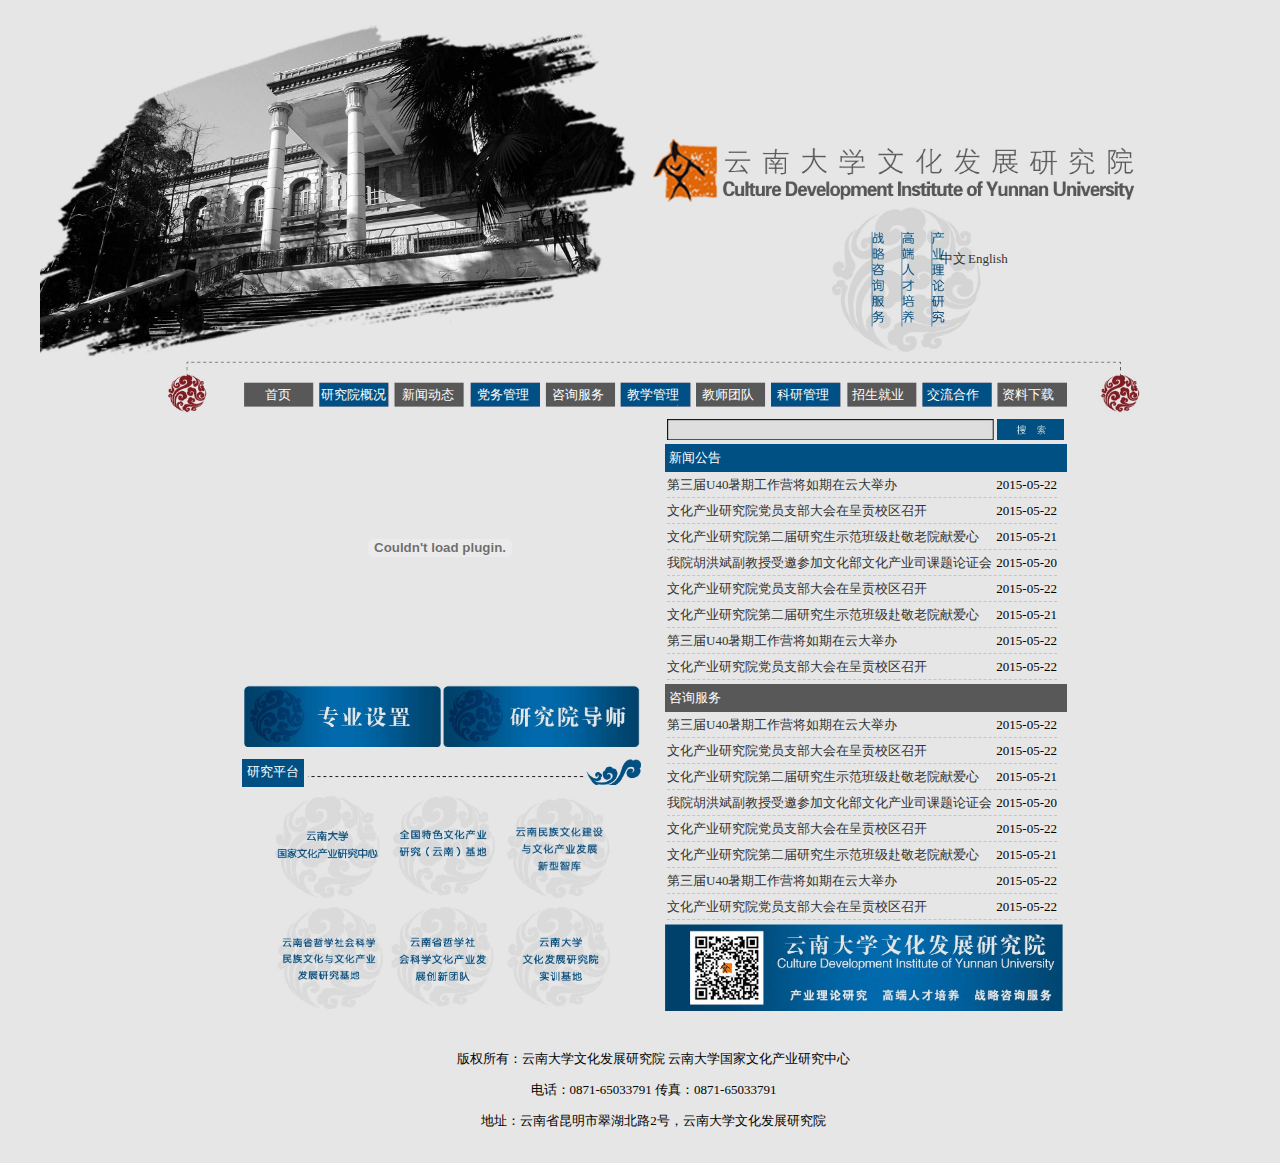
<file: blue/index.html>
<!doctype html>
<html>
<head>
<meta charset="UTF-8">
<title>云南大学文化发展研究院</title>
<link href="css/main.css" rel="stylesheet" type="text/css" />
<script type="text/javascript" src="js/jquery-1.4.1.js"></script>
<script type="text/javascript" src="js/public2.js"></script>
</head>

<body>
	<div class="header">
    	<div id="top1"></div>
        <div id="top2"></div>
        <div id="top3"></div>
        <div id="top4"></div>
        <div id="top5"></div>
        <div id="top6"></div>
        <div id="top7"></div>
        <div id="top8"></div>
        <div id="top9"></div>
        <div id="top10"></div>
        <div id="top11"></div>
        <div id="top12">
        <span id="zh-CN"><a href="" target="_blank" >中文</a></span><span id="Eng"><a href="" target="_blank" >English</a></span>
        </div>
	</div>
    <div class="navbar">
    	<div id="nav-left"></div>
        <div id="nav-main">
        	<ul class="mainNav clearfix" id="mainNav">
<li id="menu1"><a title="首页" href="index.html">首页</a></li>
							<li id="menu2"><a title="研究院概况" href="#">研究院概况</a>
							  	<dl>
									<dd><a href="" target="_blank" title="本院简介" >本院简介</a></dd>
									<dd><a href="" target="_blank" title="本院领导" >本院领导</a></dd>
									<dd><a href="" target="_blank" title="机构设置" >机构设置</a></dd>
									<dd><a href="" target="_blank" title="研究平台" >研究平台</a></dd>
									<dd><a href="" target="_blank" title="联系方式" >联系方式</a></dd>
							  </dl>
			            	</li>
							<li id="menu2"><a title="新闻动态" href="#">新闻动态</a>
								<dl>
									<dd><a href="" target="_blank" title="新闻快讯" >新闻快讯</a></dd>
									<dd><a href="" target="_blank" title="通知公告" >通知公告</a></dd>
									<dd><a href="" target="_blank" title="学界动态" >学界动态</a></dd>

								</dl>
                            </li>
							<li id="menu2"><a title="党务管理" href="#">党务管理</a>
								<dl>
									<dd><a href="" target="_blank" title="党群活动" >党群活动</a></dd>
									<dd><a href="" target="_blank" title="组织*统战*工会" >组织*统战*工会</a></dd>
									<dd><a href="" target="_blank" title="学生园地" >学生园地</a></dd>
									<dd><a href="" target="_blank" title="研究生会" >研究生会</a></dd>
									<dd><a href="" target="_blank" title="奖助管理" >奖助管理</a></dd>
                                    <dd><a href="" target="_blank" title="安全教育" >安全教育</a></dd>
                                </dl>
							</li>
                            <li id="menu2"><a title="咨询服务" href="#">咨询服务</a>
								<dl>
									<dd><a href="" target="_blank" title="发展规划" >发展规划</a></dd>
                                    <dd><a href="" target="_blank" title="文化培训" >文化培训</a></dd>
								</dl>
							</li>
							<li id="menu2"><a title="教学管理" href="#">教学管理</a>
								<dl>
									<dd><a href="" target="_blank" title="教务动态" >教务动态</a></dd>
									<dd><a href="" target="_blank" title="专业介绍" >专业介绍</a></dd>
									<dd><a href="" target="_blank" title="教学大纲" >教学大纲</a></dd>
									<dd><a href="" target="_blank" title="培养方案" >培养方案</a></dd>
									<dd><a href="" target="_blank" title="教学课件" >教学课件</a></dd>
                                    <dd><a href="" target="_blank" title="教学文件" >教学文件</a></dd>
								</dl>
							</li>
							<li id="menu2"><a title="教师团队" href="#">教师团队</a>
								<dl>
									<dd><a href="" target="_blank" title="本院教师" >本院教师</a></dd>
									<dd><a href="" target="_blank" title="特聘专家" >特聘专家</a></dd>
								</dl>
							</li>
							<li id="menu2"><a title="科研管理" href="#">科研管理</a>
								<dl>
									<dd><a href="" target="_blank" title="学术成果" >学术成果</a></dd>
									<dd><a href="" target="_blank" title="课题项目" >课题项目</a></dd>
                                    <dd><a href="" target="_blank" title="学术期刊" >学术期刊</a></dd>
									<dd><a href="" target="_blank" title="学术活动" >学术活动</a></dd>
                                    <dd><a href="" target="_blank" title="科研制度" >科研制度</a></dd>
								</dl>
							</li>
							<li id="menu2"><a title="招生就业" href="#">招生就业</a>
								<dl>
									<dd><a href="" target="_blank" title="招生信息" >招生信息</a></dd>
									<dd><a href="" target="_blank" title="就业信息" >就业信息</a></dd>
								</dl>
							</li>
							<li id="menu2"><a title="交流合作" href="#">交流合作</a>
								<dl>
									<dd><a href="" target="_blank" title="国际交流合作" >国际交流合作</a></dd>
									<dd><a href="" target="_blank" title="国内交流合作" >国内交流合作</a></dd>
								</dl>
							</li>
                            <li id="menu2"><a title="资料下载" href="#">资料下载</a>
								<dl>
									<dd><a href="" target="_blank" title="教学资料下载" >教学资料下载</a></dd>
                                    <dd><a href="" target="_blank" title="科研资料下载" >科研资料下载</a></dd>
                                    <dd><a href="" target="_blank" title="常用表格下载" >常用表格下载</a></dd>
								</dl>
							</li>
					</ul>
        </div>
        <div id="nav-right"></div>
    </div>
    <div style="clear:both"></div>
    <div class="content">
    	<div class="content-left">
        	<div id="flash-news">
            	<script type="text/javascript">
				var pic_width=396; //图片宽度
				var pic_height=241; //图片高度
				var button_pos=2; //按扭位置 1左 2右 3上 4下
				var stop_time=9000; //图片停留时间(1000为1秒钟)
				var show_text=1; //是否显示文字标签 1显示 0不显示
				var txtcolor="000000"; //文字色
				var bgcolor="DDDDDD"; //背景色
				var imag=new Array();
				var link=new Array();
				var text=new Array();

        		imag[1]="css/img/slider1.jpg";
        		link[1]="#"; //超链接
        		text[1]="第一幅文字";

        		imag[2]="css/img/slider2.jpg";
        		link[2]="#"; //超链接
        		text[2]="第二幅文字";

        		imag[3]="css/img/slider3.jpg";
        		link[3]="#";//超链接
        		text[3]="第三幅文字";

				//可编辑内容结束
				var swf_height=show_text==1?pic_height+20:pic_height;
				var pics="", links="", texts="";
				for(var i=1; i<imag.length; i++){
				pics=pics+("|"+imag[i]);
				links=links+("|"+link[i]);
				texts=texts+("|"+text[i]);
				}
				pics=pics.substring(1);
				links=links.substring(1);
				texts=texts.substring(1);
				document.write('<object classid="clsid:d27cdb6e-ae6d-11cf-96b8-444553540000" codebase="http://fpdownload.macromedia.com/pub/shockwave/cabs/flash/swflash.cabversion=6,0,0,0" width="'+ pic_width +'" height="'+ swf_height +'">');
				document.write('<param name="wmode" value="transparent">');
				document.write('<param name="movie" value="css/FlashPlayers/focus2.swf">');
				document.write('<param name="quality" value="high">');
				document.write('<param name="FlashVars" value="pics='+pics+'&links='+links+'&texts='+texts+'&pic_width='+pic_width+'&pic_height='+pic_height+'&show_text='+show_text+'&txtcolor='+txtcolor+'&bgcolor='+bgcolor+'&button_pos='+button_pos+'&stop_time='+stop_time+'">');
				document.write('<embed src="css/FlashPlayers/focus2.swf" FlashVars="pics='+pics+'&links='+links+'&texts='+texts+'&pic_width='+pic_width+'&pic_height='+pic_height+'&show_text='+show_text+'&txtcolor='+txtcolor+'&bgcolor='+bgcolor+'&button_pos='+button_pos+'&stop_time='+stop_time+'" quality="high" width="'+ pic_width +'" height="'+ swf_height +'" allowScriptAccess="sameDomain" type="application/x-shockwave-flash" pluginspage="http://www.macromedia.com/go/getflashplayer" wmode="transparent">');
				document.write('</object>');
				</script>
            </div>
            <a href="" target="_blank" title="专业设置"><div id="major"></div></a>
            <a href="" target="_blank" title="学院导师"><div id="teacher"></div></a>
            <div id="platform">
            	<div id="platform-left">研究平台</div>
                <div id="platform-main"></div>
                <div id="platform-right"></div>
                <div style="clear:both"></div>
                <div id="platform-content">
                	<a href="" target="_blank"><div id="platform1"></div></a>
                    <a href="" target="_blank"><div id="platform2"></div></a>
                    <a href="" target="_blank"><div id="platform3"></div></a>
                    <a href="" target="_blank"><div id="platform4"></div></a>
                    <a href="" target="_blank"><div id="platform5"></div></a>
                    <a href="" target="_blank"><div id="platform6"></div></a>
                </div>
            </div>
        </div>
        <div class="content-right">
       	  <div id="search">
            	<input type="search" value=" " class="search-input"><input type="submit" value=" " class="search-button">
            </div>
          <div id="index-news">
          	<div id="news">新闻公告</div>
            	<div id="news-content">
            	<ul>
									<li>
						<span class="time">2015-05-22</span>
						<a href="" target="_blank" title="第三届U40暑期工作营将如期在云大举办">第三届U40暑期工作营将如期在云大举办</a>
					</li>
									<li>
						<span class="time">2015-05-22</span>
						<a href="" target="_blank" title="文化产业研究院党员支部大会在呈贡校区召开">文化产业研究院党员支部大会在呈贡校区召开</a>
					</li>
									<li>
						<span class="time">2015-05-21</span>
						<a href="" target="_blank" title="文化产业研究院第二届研究生示范班级赴敬老院献爱心">文化产业研究院第二届研究生示范班级赴敬老院献爱心</a>
					</li>
									<li>
						<span class="time">2015-05-20</span>
						<a href="" target="_blank" title="我院胡洪斌副教授受邀参加文化部文化产业司课题论证会">我院胡洪斌副教授受邀参加文化部文化产业司课题论证会</a>
					</li>
                    		<li>
						<span class="time">2015-05-22</span>
						<a href="" target="_blank" title="文化产业研究院党员支部大会在呈贡校区召开">文化产业研究院党员支部大会在呈贡校区召开</a>
					</li>
									<li>
						<span class="time">2015-05-21</span>
						<a href="" target="_blank" title="文化产业研究院第二届研究生示范班级赴敬老院献爱心">文化产业研究院第二届研究生示范班级赴敬老院献爱心</a>
					</li>
                    				<li>
						<span class="time">2015-05-22</span>
						<a href="" target="_blank" title="第三届U40暑期工作营将如期在云大举办">第三届U40暑期工作营将如期在云大举办</a>
					</li>
									<li>
						<span class="time">2015-05-22</span>
						<a href="" target="_blank" title="文化产业研究院党员支部大会在呈贡校区召开">文化产业研究院党员支部大会在呈贡校区召开</a>
					</li>
                  </ul>
                  </div>
          </div>
          <div id="index-service">
          	<div id="service">咨询服务</div>
            <div id="service-content">
            	<ul>
									<li>
						<span class="time">2015-05-22</span>
						<a href="" target="_blank" title="第三届U40暑期工作营将如期在云大举办">第三届U40暑期工作营将如期在云大举办</a>
					</li>
									<li>
						<span class="time">2015-05-22</span>
						<a href="" target="_blank" title="文化产业研究院党员支部大会在呈贡校区召开">文化产业研究院党员支部大会在呈贡校区召开</a>
					</li>
									<li>
						<span class="time">2015-05-21</span>
						<a href="" target="_blank" title="文化产业研究院第二届研究生示范班级赴敬老院献爱心">文化产业研究院第二届研究生示范班级赴敬老院献爱心</a>
					</li>
									<li>
						<span class="time">2015-05-20</span>
						<a href="" target="_blank" title="我院胡洪斌副教授受邀参加文化部文化产业司课题论证会">我院胡洪斌副教授受邀参加文化部文化产业司课题论证会</a>
					</li>
                    		<li>
						<span class="time">2015-05-22</span>
						<a href="" target="_blank" title="文化产业研究院党员支部大会在呈贡校区召开">文化产业研究院党员支部大会在呈贡校区召开</a>
					</li>
									<li>
						<span class="time">2015-05-21</span>
						<a href="" target="_blank" title="文化产业研究院第二届研究生示范班级赴敬老院献爱心">文化产业研究院第二届研究生示范班级赴敬老院献爱心</a>
					</li>
                    				<li>
						<span class="time">2015-05-22</span>
						<a href="" target="_blank" title="第三届U40暑期工作营将如期在云大举办">第三届U40暑期工作营将如期在云大举办</a>
					</li>
									<li>
						<span class="time">2015-05-22</span>
						<a href="" target="_blank" title="文化产业研究院党员支部大会在呈贡校区召开">文化产业研究院党员支部大会在呈贡校区召开</a>
					</li>
                  </ul>
            </div>
          </div>
          <div id="index-ad">
          </div>
    </div>
    <div style="clear:both"></div>
    <div class="footer">
    	<p id="copyright">版权所有：云南大学文化发展研究院  云南大学国家文化产业研究中心</p>
        <p id="tel">电话：0871-65033791 传真：0871-65033791</p>
        <p id="address">地址：云南省昆明市翠湖北路2号，云南大学文化发展研究院 </p>
    </div>
</body>
</html>
</file>
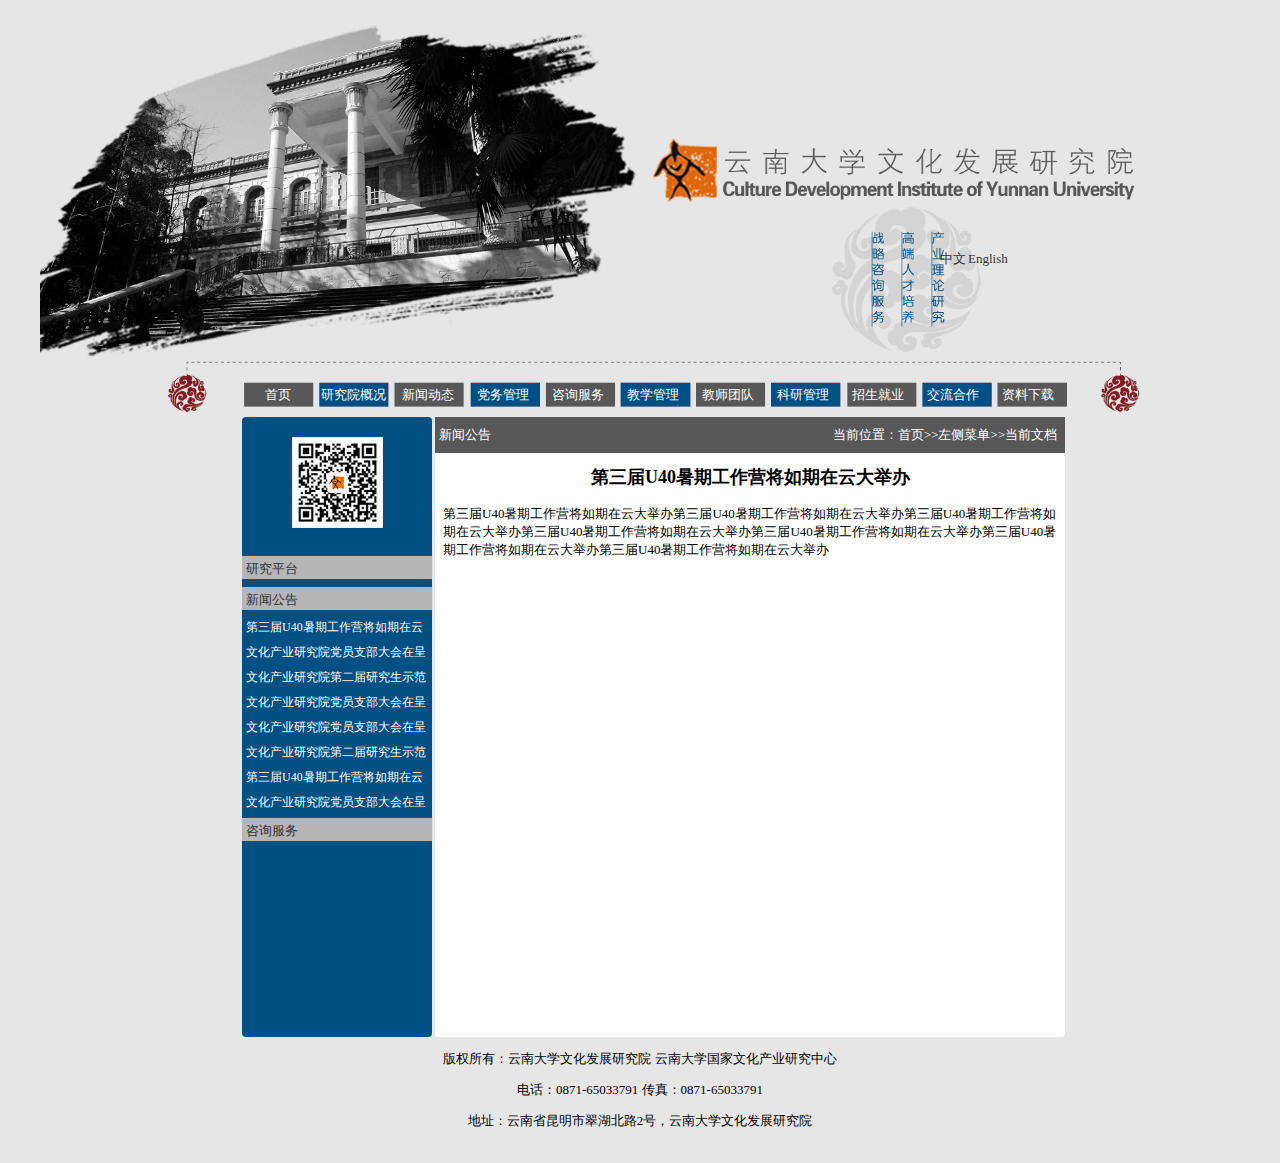
<file: blue/list-content.html>
<!doctype html>
<html>
<head>
<meta charset="UTF-8">
<title>云南大学文化发展研究院</title>
<link href="css/main.css" rel="stylesheet" type="text/css" />
<script type="text/javascript" src="js/jquery-1.4.1.js"></script>
<script type="text/javascript" src="js/public2.js"></script>
</head>

<body>
	<div class="header">
    	<div id="top1"></div>
        <div id="top2"></div>
        <div id="top3"></div>
        <div id="top4"></div>
        <div id="top5"></div>
        <div id="top6"></div>
        <div id="top7"></div>
        <div id="top8"></div>
        <div id="top9"></div>
        <div id="top10"></div>
        <div id="top11"></div>
        <div id="top12">
        <span id="zh-CN"><a href="" target="_blank" >中文</a></span><span id="Eng"><a href="" target="_blank" >English</a></span>
        </div>
	</div>
    <div class="navbar">
    	<div id="nav-left"></div>
        <div id="nav-main">
        	<ul class="mainNav clearfix" id="mainNav">
<li id="menu1"><a title="首页" href="index.html">首页</a></li>
							<li id="menu2"><a title="研究院概况" href="#">研究院概况</a>
							  	<dl>
									<dd><a href="" target="_blank" title="本院简介" >本院简介</a></dd>
									<dd><a href="" target="_blank" title="本院领导" >本院领导</a></dd>
									<dd><a href="" target="_blank" title="机构设置" >机构设置</a></dd>
									<dd><a href="" target="_blank" title="研究平台" >研究平台</a></dd>
									<dd><a href="" target="_blank" title="联系方式" >联系方式</a></dd>
							  </dl>
			            	</li>
							<li id="menu2"><a title="新闻动态" href="#">新闻动态</a>
								<dl>
									<dd><a href="" target="_blank" title="新闻快讯" >新闻快讯</a></dd>
									<dd><a href="" target="_blank" title="通知公告" >通知公告</a></dd>
									<dd><a href="" target="_blank" title="学界动态" >学界动态</a></dd>

								</dl>
                            </li>
							<li id="menu2"><a title="党务管理" href="#">党务管理</a>
								<dl>
									<dd><a href="" target="_blank" title="党群活动" >党群活动</a></dd>
									<dd><a href="" target="_blank" title="组织*统战*工会" >组织*统战*工会</a></dd>
									<dd><a href="" target="_blank" title="学生园地" >学生园地</a></dd>
									<dd><a href="" target="_blank" title="研究生会" >研究生会</a></dd>
									<dd><a href="" target="_blank" title="奖助管理" >奖助管理</a></dd>
                                    <dd><a href="" target="_blank" title="安全教育" >安全教育</a></dd>
                                </dl>
							</li>
                            <li id="menu2"><a title="咨询服务" href="#">咨询服务</a>
								<dl>
									<dd><a href="" target="_blank" title="发展规划" >发展规划</a></dd>
                                    <dd><a href="" target="_blank" title="文化培训" >文化培训</a></dd>
								</dl>
							</li>
							<li id="menu2"><a title="教学管理" href="#">教学管理</a>
								<dl>
									<dd><a href="" target="_blank" title="教务动态" >教务动态</a></dd>
									<dd><a href="" target="_blank" title="专业介绍" >专业介绍</a></dd>
									<dd><a href="" target="_blank" title="教学大纲" >教学大纲</a></dd>
									<dd><a href="" target="_blank" title="培养方案" >培养方案</a></dd>
									<dd><a href="" target="_blank" title="教学课件" >教学课件</a></dd>
                                    <dd><a href="" target="_blank" title="教学文件" >教学文件</a></dd>
								</dl>
							</li>
							<li id="menu2"><a title="教师团队" href="#">教师团队</a>
								<dl>
									<dd><a href="" target="_blank" title="本院教师" >本院教师</a></dd>
									<dd><a href="" target="_blank" title="特聘专家" >特聘专家</a></dd>
								</dl>
							</li>
							<li id="menu2"><a title="科研管理" href="#">科研管理</a>
								<dl>
									<dd><a href="" target="_blank" title="学术成果" >学术成果</a></dd>
									<dd><a href="" target="_blank" title="课题项目" >课题项目</a></dd>
                                    <dd><a href="" target="_blank" title="学术期刊" >学术期刊</a></dd>
									<dd><a href="" target="_blank" title="学术活动" >学术活动</a></dd>
                                    <dd><a href="" target="_blank" title="科研制度" >科研制度</a></dd>
								</dl>
							</li>
							<li id="menu2"><a title="招生就业" href="#">招生就业</a>
								<dl>
									<dd><a href="" target="_blank" title="招生信息" >招生信息</a></dd>
									<dd><a href="" target="_blank" title="就业信息" >就业信息</a></dd>
								</dl>
							</li>
							<li id="menu2"><a title="交流合作" href="#">交流合作</a>
								<dl>
									<dd><a href="" target="_blank" title="国际交流合作" >国际交流合作</a></dd>
									<dd><a href="" target="_blank" title="国内交流合作" >国内交流合作</a></dd>
								</dl>
							</li>
                            <li id="menu2"><a title="资料下载" href="#">资料下载</a>
								<dl>
									<dd><a href="" target="_blank" title="教学资料下载" >教学资料下载</a></dd>
                                    <dd><a href="" target="_blank" title="科研资料下载" >科研资料下载</a></dd>
                                    <dd><a href="" target="_blank" title="常用表格下载" >常用表格下载</a></dd>
								</dl>
							</li>
					</ul>
        </div>
        <div id="nav-right"></div>
    </div>
    <div style="clear:both"></div>
    <div class="content">
    	<div class="list-left">
        	<div id="qrcode">
            	<img src="css/img/qrcode.jpg" width="91px" height="91px">
             </div>
             <div id="left-title"><a href="" target="_blank">研究平台</a></div>
             <div id="left-title"><a href="" target="_blank">新闻公告</a></div>
             	<div id="left-title-news">
                	<ul>
									<li>
						<a href="" target="_blank" title="第三届U40暑期工作营将如期在云大举办">第三届U40暑期工作营将如期在云大举办</a>
					</li>
									<li>
						<a href="" target="_blank" title="文化产业研究院党员支部大会在呈贡校区召开">文化产业研究院党员支部大会在呈贡校区召开</a>
					</li>
									<li>
						<a href="" target="_blank" title="文化产业研究院第二届研究生示范班级赴敬老院献爱心">文化产业研究院第二届研究生示范班级赴敬老院献爱心</a>
					</li>
                    		<li>
						<a href="" target="_blank" title="文化产业研究院党员支部大会在呈贡校区召开">文化产业研究院党员支部大会在呈贡校区召开</a>
					</li>
                    <li>
						<a href="" target="_blank" title="文化产业研究院党员支部大会在呈贡校区召开">文化产业研究院党员支部大会在呈贡校区召开</a>
					</li>
									<li>
						<a href="" target="_blank" title="文化产业研究院第二届研究生示范班级赴敬老院献爱心">文化产业研究院第二届研究生示范班级赴敬老院献爱心</a>
					</li>
                    				<li>
						<a href="" target="_blank" title="第三届U40暑期工作营将如期在云大举办">第三届U40暑期工作营将如期在云大举办</a>
					</li>
									<li>
						<a href="" target="_blank" title="文化产业研究院党员支部大会在呈贡校区召开">文化产业研究院党员支部大会在呈贡校区召开</a>
					</li>
                  </ul>
                </div>
             <div id="left-title"><a href="" target="_blank">咨询服务</a></div>
         </div>
         <div class="list-right">
         	<div id="list-right-news">新闻公告<span id="list-nav">当前位置：首页>>左侧菜单>>当前文档</span></div>
            <div id="list-right-news-title">第三届U40暑期工作营将如期在云大举办</div>
			<div id="list-right-news-content">
            第三届U40暑期工作营将如期在云大举办第三届U40暑期工作营将如期在云大举办第三届U40暑期工作营将如期在云大举办第三届U40暑期工作营将如期在云大举办第三届U40暑期工作营将如期在云大举办第三届U40暑期工作营将如期在云大举办第三届U40暑期工作营将如期在云大举办
            </div>
         </div>
         </div>
    </div>
    <div style="clear:both"></div>
    <div class="footer">
    	<p id="copyright">版权所有：云南大学文化发展研究院  云南大学国家文化产业研究中心</p>
        <p id="tel">电话：0871-65033791 传真：0871-65033791</p>
        <p id="address">地址：云南省昆明市翠湖北路2号，云南大学文化发展研究院 </p>
    </div>
</body>
</html>
</file>
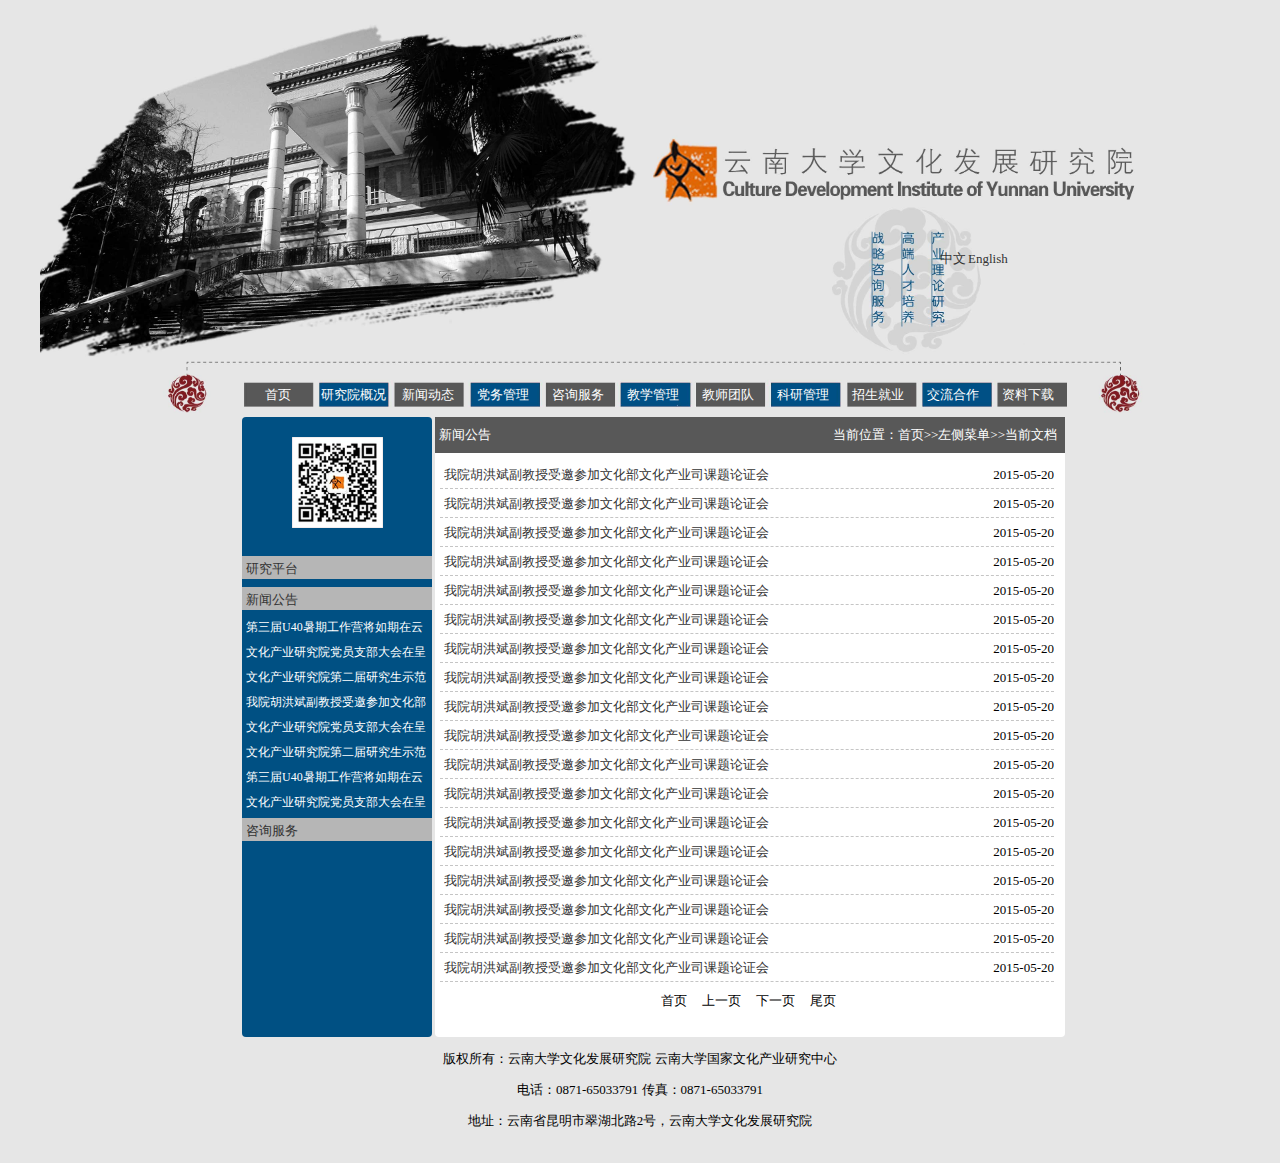
<file: blue/list.html>
<!doctype html>
<html>
<head>
<meta charset="UTF-8">
<title>云南大学文化发展研究院</title>
<link href="css/main.css" rel="stylesheet" type="text/css" />
<script type="text/javascript" src="js/jquery-1.4.1.js"></script>
<script type="text/javascript" src="js/public2.js"></script>
</head>

<body>
	<div class="header">
    	<div id="top1"></div>
        <div id="top2"></div>
        <div id="top3"></div>
        <div id="top4"></div>
        <div id="top5"></div>
        <div id="top6"></div>
        <div id="top7"></div>
        <div id="top8"></div>
        <div id="top9"></div>
        <div id="top10"></div>
        <div id="top11"></div>
        <div id="top12">
        <span id="zh-CN"><a href="" target="_blank" >中文</a></span><span id="Eng"><a href="" target="_blank" >English</a></span>
        </div>
	</div>
    <div class="navbar">
    	<div id="nav-left"></div>
        <div id="nav-main">
        	<ul class="mainNav clearfix" id="mainNav">
<li id="menu1"><a title="首页" href="index.html">首页</a></li>
							<li id="menu2"><a title="研究院概况" href="#">研究院概况</a>
							  	<dl>
									<dd><a href="" target="_blank" title="本院简介" >本院简介</a></dd>
									<dd><a href="" target="_blank" title="本院领导" >本院领导</a></dd>
									<dd><a href="" target="_blank" title="机构设置" >机构设置</a></dd>
									<dd><a href="" target="_blank" title="研究平台" >研究平台</a></dd>
									<dd><a href="" target="_blank" title="联系方式" >联系方式</a></dd>
							  </dl>
			            	</li>
							<li id="menu2"><a title="新闻动态" href="#">新闻动态</a>
								<dl>
									<dd><a href="" target="_blank" title="新闻快讯" >新闻快讯</a></dd>
									<dd><a href="" target="_blank" title="通知公告" >通知公告</a></dd>
									<dd><a href="" target="_blank" title="学界动态" >学界动态</a></dd>

								</dl>
                            </li>
							<li id="menu2"><a title="党务管理" href="#">党务管理</a>
								<dl>
									<dd><a href="" target="_blank" title="党群活动" >党群活动</a></dd>
									<dd><a href="" target="_blank" title="组织*统战*工会" >组织*统战*工会</a></dd>
									<dd><a href="" target="_blank" title="学生园地" >学生园地</a></dd>
									<dd><a href="" target="_blank" title="研究生会" >研究生会</a></dd>
									<dd><a href="" target="_blank" title="奖助管理" >奖助管理</a></dd>
                                    <dd><a href="" target="_blank" title="安全教育" >安全教育</a></dd>
                                </dl>
							</li>
                            <li id="menu2"><a title="咨询服务" href="#">咨询服务</a>
								<dl>
									<dd><a href="" target="_blank" title="发展规划" >发展规划</a></dd>
                                    <dd><a href="" target="_blank" title="文化培训" >文化培训</a></dd>
								</dl>
							</li>
							<li id="menu2"><a title="教学管理" href="#">教学管理</a>
								<dl>
									<dd><a href="" target="_blank" title="教务动态" >教务动态</a></dd>
									<dd><a href="" target="_blank" title="专业介绍" >专业介绍</a></dd>
									<dd><a href="" target="_blank" title="教学大纲" >教学大纲</a></dd>
									<dd><a href="" target="_blank" title="培养方案" >培养方案</a></dd>
									<dd><a href="" target="_blank" title="教学课件" >教学课件</a></dd>
                                    <dd><a href="" target="_blank" title="教学文件" >教学文件</a></dd>
								</dl>
							</li>
							<li id="menu2"><a title="教师团队" href="#">教师团队</a>
								<dl>
									<dd><a href="" target="_blank" title="本院教师" >本院教师</a></dd>
									<dd><a href="" target="_blank" title="特聘专家" >特聘专家</a></dd>
								</dl>
							</li>
							<li id="menu2"><a title="科研管理" href="#">科研管理</a>
								<dl>
									<dd><a href="" target="_blank" title="学术成果" >学术成果</a></dd>
									<dd><a href="" target="_blank" title="课题项目" >课题项目</a></dd>
                                    <dd><a href="" target="_blank" title="学术期刊" >学术期刊</a></dd>
									<dd><a href="" target="_blank" title="学术活动" >学术活动</a></dd>
                                    <dd><a href="" target="_blank" title="科研制度" >科研制度</a></dd>
								</dl>
							</li>
							<li id="menu2"><a title="招生就业" href="#">招生就业</a>
								<dl>
									<dd><a href="" target="_blank" title="招生信息" >招生信息</a></dd>
									<dd><a href="" target="_blank" title="就业信息" >就业信息</a></dd>
								</dl>
							</li>
							<li id="menu2"><a title="交流合作" href="#">交流合作</a>
								<dl>
									<dd><a href="" target="_blank" title="国际交流合作" >国际交流合作</a></dd>
									<dd><a href="" target="_blank" title="国内交流合作" >国内交流合作</a></dd>
								</dl>
							</li>
                            <li id="menu2"><a title="资料下载" href="#">资料下载</a>
								<dl>
									<dd><a href="" target="_blank" title="教学资料下载" >教学资料下载</a></dd>
                                    <dd><a href="" target="_blank" title="科研资料下载" >科研资料下载</a></dd>
                                    <dd><a href="" target="_blank" title="常用表格下载" >常用表格下载</a></dd>
								</dl>
							</li>
					</ul>
        </div>
        <div id="nav-right"></div>
    </div>
    <div style="clear:both"></div>
    <div class="content">
    	<div class="list-left">
        	<div id="qrcode">
            	<img src="css/img/qrcode.jpg" width="91px" height="91px">
             </div>
             <div id="left-title"><a href="" target="_blank">研究平台</a></div>
             <div id="left-title"><a href="" target="_blank">新闻公告</a></div>
             	<div id="left-title-news">
                	<ul>
									<li>
						<a href="" target="_blank" title="第三届U40暑期工作营将如期在云大举办">第三届U40暑期工作营将如期在云大举办</a>
					</li>
									<li>
						<a href="" target="_blank" title="文化产业研究院党员支部大会在呈贡校区召开">文化产业研究院党员支部大会在呈贡校区召开</a>
					</li>
									<li>
						<a href="" target="_blank" title="文化产业研究院第二届研究生示范班级赴敬老院献爱心">文化产业研究院第二届研究生示范班级赴敬老院献爱心</a>
					</li>
									<li>
						<a href="" target="_blank" title="我院胡洪斌副教授受邀参加文化部文化产业司课题论证会">我院胡洪斌副教授受邀参加文化部文化产业司课题论证会</a>
					</li>
                    		<li>
						<a href="" target="_blank" title="文化产业研究院党员支部大会在呈贡校区召开">文化产业研究院党员支部大会在呈贡校区召开</a>
					</li>
									<li>
						<a href="" target="_blank" title="文化产业研究院第二届研究生示范班级赴敬老院献爱心">文化产业研究院第二届研究生示范班级赴敬老院献爱心</a>
					</li>
                    				<li>
						<a href="" target="_blank" title="第三届U40暑期工作营将如期在云大举办">第三届U40暑期工作营将如期在云大举办</a>
					</li>
									<li>
						<a href="" target="_blank" title="文化产业研究院党员支部大会在呈贡校区召开">文化产业研究院党员支部大会在呈贡校区召开</a>
					</li>
                  </ul>
                </div>
             <div id="left-title"><a href="" target="_blank">咨询服务</a></div>
         </div>
         <div class="list-right">
         	<div id="list-right-news">新闻公告<span id="list-nav">当前位置：首页>>左侧菜单>>当前文档</span></div>
            <div id="list-right-news-list">
            	<dl>
                <dd>
                	<ul>
                        <li>
						<span class="time">2015-05-20</span>
						<a href="" target="_blank" title="我院胡洪斌副教授受邀参加文化部文化产业司课题论证会">我院胡洪斌副教授受邀参加文化部文化产业司课题论证会</a>
						</li>
                        <li>
						<span class="time">2015-05-20</span>
						<a href="" target="_blank" title="我院胡洪斌副教授受邀参加文化部文化产业司课题论证会">我院胡洪斌副教授受邀参加文化部文化产业司课题论证会</a>
						</li>
                        <li>
						<span class="time">2015-05-20</span>
						<a href="" target="_blank" title="我院胡洪斌副教授受邀参加文化部文化产业司课题论证会">我院胡洪斌副教授受邀参加文化部文化产业司课题论证会</a>
						</li>
                        <li>
						<span class="time">2015-05-20</span>
						<a href="" target="_blank" title="我院胡洪斌副教授受邀参加文化部文化产业司课题论证会">我院胡洪斌副教授受邀参加文化部文化产业司课题论证会</a>
						</li>
                        <li>
						<span class="time">2015-05-20</span>
						<a href="" target="_blank" title="我院胡洪斌副教授受邀参加文化部文化产业司课题论证会">我院胡洪斌副教授受邀参加文化部文化产业司课题论证会</a>
						</li>
                        <li>
						<span class="time">2015-05-20</span>
						<a href="" target="_blank" title="我院胡洪斌副教授受邀参加文化部文化产业司课题论证会">我院胡洪斌副教授受邀参加文化部文化产业司课题论证会</a>
						</li>
                        <li>
						<span class="time">2015-05-20</span>
						<a href="" target="_blank" title="我院胡洪斌副教授受邀参加文化部文化产业司课题论证会">我院胡洪斌副教授受邀参加文化部文化产业司课题论证会</a>
						</li>
                        <li>
						<span class="time">2015-05-20</span>
						<a href="" target="_blank" title="我院胡洪斌副教授受邀参加文化部文化产业司课题论证会">我院胡洪斌副教授受邀参加文化部文化产业司课题论证会</a>
						</li>
                        <li>
						<span class="time">2015-05-20</span>
						<a href="" target="_blank" title="我院胡洪斌副教授受邀参加文化部文化产业司课题论证会">我院胡洪斌副教授受邀参加文化部文化产业司课题论证会</a>
						</li>
                        <li>
						<span class="time">2015-05-20</span>
						<a href="" target="_blank" title="我院胡洪斌副教授受邀参加文化部文化产业司课题论证会">我院胡洪斌副教授受邀参加文化部文化产业司课题论证会</a>
						</li>
                        <li>
						<span class="time">2015-05-20</span>
						<a href="" target="_blank" title="我院胡洪斌副教授受邀参加文化部文化产业司课题论证会">我院胡洪斌副教授受邀参加文化部文化产业司课题论证会</a>
						</li>
                        <li>
						<span class="time">2015-05-20</span>
						<a href="" target="_blank" title="我院胡洪斌副教授受邀参加文化部文化产业司课题论证会">我院胡洪斌副教授受邀参加文化部文化产业司课题论证会</a>
						</li>
                        <li>
						<span class="time">2015-05-20</span>
						<a href="" target="_blank" title="我院胡洪斌副教授受邀参加文化部文化产业司课题论证会">我院胡洪斌副教授受邀参加文化部文化产业司课题论证会</a>
						</li>
                        <li>
						<span class="time">2015-05-20</span>
						<a href="" target="_blank" title="我院胡洪斌副教授受邀参加文化部文化产业司课题论证会">我院胡洪斌副教授受邀参加文化部文化产业司课题论证会</a>
						</li>
                        <li>
						<span class="time">2015-05-20</span>
						<a href="" target="_blank" title="我院胡洪斌副教授受邀参加文化部文化产业司课题论证会">我院胡洪斌副教授受邀参加文化部文化产业司课题论证会</a>
						</li>
                        <li>
						<span class="time">2015-05-20</span>
						<a href="" target="_blank" title="我院胡洪斌副教授受邀参加文化部文化产业司课题论证会">我院胡洪斌副教授受邀参加文化部文化产业司课题论证会</a>
						</li>
                        <li>
						<span class="time">2015-05-20</span>
						<a href="" target="_blank" title="我院胡洪斌副教授受邀参加文化部文化产业司课题论证会">我院胡洪斌副教授受邀参加文化部文化产业司课题论证会</a>
						</li>
                        <li>
						<span class="time">2015-05-20</span>
						<a href="" target="_blank" title="我院胡洪斌副教授受邀参加文化部文化产业司课题论证会">我院胡洪斌副教授受邀参加文化部文化产业司课题论证会</a>
						</li>
                    </ul>
                </dd>
            </dl>
            <div class="pagenavi"><span>首页</span><span>上一页</span><span>下一页</span><span>尾页</span></div>
            </div>
         </div>
         </div>
    </div>
    <div style="clear:both"></div>
    <div class="footer">
    	<p id="copyright">版权所有：云南大学文化发展研究院  云南大学国家文化产业研究中心</p>
        <p id="tel">电话：0871-65033791 传真：0871-65033791</p>
        <p id="address">地址：云南省昆明市翠湖北路2号，云南大学文化发展研究院 </p>
    </div>
</body>
</html>
</file>
<file: blue/css/main.css>
@charset "UTF-8";
/* CSS Document */
/*  
	*@Description: 云南大学文化产业研究院
	*@Author:吕尉
	*@Weibo:http://weibo.com/smlw
*/


/*全局*/
body{margin:0px; background:#E6E6E6;font-size:13px;}
.header{width:1200px;margin:0 auto;}
/*链接*/
a{text-decoration:none;outline: none;hide-focus: expression(this.hideFocus = true);}
a:link,a:visited{text-decoration:none;color:#333333;} 
a:hover{text-decoration:underline;color:#806401;}

/*头部*/
.header #top1,#top2,#top3,#top4,#top5,#top6,#top7,#top8,#top9,#top10,#top11,#top12{
	width:300px;
	height:125px;
	float:left;
	margin:0px;
}
.header #top1{background:url(img/top1.jpg);background-size:cover;
backgrounde:none\9;  
filter:progid:DXImageTransform.Microsoft.AlphaImageLoader(src='img/top1.jpg', sizingMethod='scale')\9;-webkit-background-size: cover;-moz-background-size: cover;}
.header #top2{background:url(img/top2.jpg);background-size:cover;
backgrounde:none\9;  
filter:progid:DXImageTransform.Microsoft.AlphaImageLoader(src='img/top2.jpg', sizingMethod='scale')\9;-webkit-background-size: cover;-moz-background-size: cover;}
.header #top3{background:url(img/top3.jpg);background-size:cover;
backgrounde:none\9;  
filter:progid:DXImageTransform.Microsoft.AlphaImageLoader(src='img/top3.jpg', sizingMethod='scale')\9;-webkit-background-size: cover;-moz-background-size: cover;}
.header #top4{background:url(img/top4.jpg);background-size:cover;
backgrounde:none\9;  
filter:progid:DXImageTransform.Microsoft.AlphaImageLoader(src='img/top4.jpg', sizingMethod='scale')\9;-webkit-background-size: cover;-moz-background-size: cover;}
.header #top5{background:url(img/top5.jpg);background-size:cover;
backgrounde:none\9;  
filter:progid:DXImageTransform.Microsoft.AlphaImageLoader(src='img/top5.jpg', sizingMethod='scale')\9;-webkit-background-size: cover;-moz-background-size: cover;}
.header #top6{background:url(img/top6.jpg);background-size:cover;
backgrounde:none\9;  
filter:progid:DXImageTransform.Microsoft.AlphaImageLoader(src='img/top6.jpg', sizingMethod='scale')\9;-webkit-background-size: cover;-moz-background-size: cover;}
.header #top7{background:url(img/top7.jpg);background-size:cover;
backgrounde:none\9;  
filter:progid:DXImageTransform.Microsoft.AlphaImageLoader(src='img/top7.jpg', sizingMethod='scale')\9;-webkit-background-size: cover;-moz-background-size: cover;}
.header #top8{background:url(img/top8.jpg);background-size:cover;
backgrounde:none\9;  
filter:progid:DXImageTransform.Microsoft.AlphaImageLoader(src='img/top8.jpg', sizingMethod='scale')\9;-webkit-background-size: cover;-moz-background-size: cover;}
.header #top9{background:url(img/top9.jpg);background-size:cover;
backgrounde:none\9;  
filter:progid:DXImageTransform.Microsoft.AlphaImageLoader(src='img/top9.jpg', sizingMethod='scale')\9;-webkit-background-size: cover;-moz-background-size: cover;}
.header #top10{background:url(img/top10.jpg);background-size:cover;
backgrounde:none\9;  
filter:progid:DXImageTransform.Microsoft.AlphaImageLoader(src='img/top10.jpg', sizingMethod='scale')\9;-webkit-background-size: cover;-moz-background-size: cover;}
.header #top11{background:url(img/top11.jpg);background-size:cover;
backgrounde:none\9;  
filter:progid:DXImageTransform.Microsoft.AlphaImageLoader(src='img/top11.jpg', sizingMethod='scale')\9;-webkit-background-size: cover;-moz-background-size: cover;}
.header #top12{background:url(img/top12.jpg);background-size:cover;
backgrounde:none\9;  
filter:progid:DXImageTransform.Microsoft.AlphaImageLoader(src='img/top12.jpg', sizingMethod='scale')\9;-webkit-background-size: cover;-moz-background-size: cover;}

/*中英文*/
.header #lang{position:relative; top:94px;left:52px;font-size:12px;}
.header #zh-CN{margin-right:1px;}
.header #Eng{margin-left:1px;}


/*导航*/
.navbar{width:1200px;margin:0 auto;}
.navbar #nav-left{width:203.6px; height:42px;background:url(img/nav-left.jpg);background-size:cover;
backgrounde:none\9;  
filter:progid:DXImageTransform.Microsoft.AlphaImageLoader(src='img/nav-left.jpg', sizingMethod='scale')\9;-webkit-background-size: cover;-moz-background-size: cover;float:left;}
.navbar #nav-main{width:823px; height:42px;background:url(img/nav-main.jpg);background-size:cover;
backgrounde:none\9;  
filter:progid:DXImageTransform.Microsoft.AlphaImageLoader(src='img/nav-main.jpg', sizingMethod='scale')\9;-webkit-background-size: cover;-moz-background-size: cover;float:left;}
.navbar #nav-right{width:173.4px; height:42px;background:url(img/nav-right.jpg);background-size:cover;
backgrounde:none\9;  
filter:progid:DXImageTransform.Microsoft.AlphaImageLoader(src='img/nav-right.jpg', sizingMethod='scale')\9;-webkit-background-size: cover;-moz-background-size: cover;float:left;}

.mainNav{margin:0px;padding:0;z-index:10000;}
.mainNav li{position:relative;float:left;margin-top:8px;weidth:69px;height:24px;line-height:24px;text-align:center;list-style:none;}
.mainNav #menu1{ width:69px;}
.mainNav #menu2{ width:69px;margin-left:6px;}
.mainNav li a,.mainNav li a:visited{color:#fff;height:24px;line-height:24px;text-align:center;display:inline-block;}
.mainNav li a:hover,.mainNav li.active a{color:#FF7300;text-decoration:none;}
.mainNav li dl{position:absolute;display:none;left:0;top:10px;padding:10px;background:#3aa0e4;z-index:9999999;}
.mainNav li dl dd{width:100px;height:25px;line-height:25px;text-align:left;white-space:nowrap;margin:0px;padding:0px;}
.mainNav li dl dd a{font-size:13px;} 
.mainNav li.active dl dd a{font-size:13px;background:none;color:#FFFFFF;}
.mainNav li dl dd a:hover{font-size:13px;background:none;color:#ff3c00;}

.mainNav li.active dl{display:block;}

/*内容*/
.content{width:823px;height:100%;min-height:620px;margin:0 auto; padding-left:27px;}
.content-left{width:400px;height:100%;min-height:620px;float:left;}
.content-right{width:400px;height:100%;min-height:620px;float:right;}

/*内页内容页*/
#list-right-news{height:28px;width:622px;background:url(img/gray.jpg) repeat;padding:4px;color:#fff;text-align:left;line-height:28px;}
#list-nav{float:right;padding-right:4px;}
#list-nav a{color:#FFF;}
#list-right-news-title{padding:8px;width:615px; text-align:center; font-size:18px; font-weight:bolder; margin-top:4px;}
#list-right-news-content{padding:8px;width:615px;line-height:18px;}

/*内页列表页*/
#list-right-news-list{width:628px;height:100%;float:right;margin-top:2px;padding:5px;}
#list-right-news-list dl{padding:0px;margin:0px;}
#list-right-news-list dl dd{padding:0px;margin:0px;}
#list-right-news-list dl dd ul{padding:0px;margin:0px;}
#list-right-news-list dl dd ul li{width:610px;height:28px;margin-left:8px;padding-left:4px; font:13px;line-height:30px;border-bottom:1px dashed #c5c5c5;vertical-align:bottom;overflow:hidden;zoom:1;}
#list-right-news-list dl dd ul li a{display:inline-block;width:450px;overflow:hidden;}
#list-right-news-list dl dd ul li .time{float:right;}

/*内页导航*/
.pagenavi{width:200px;height:30px;margin:10px auto;font:bold 14px/35px}
.pagenavi span{margin-left:15px;}


/*新闻列表页*/
.list-left{width:190px;height:100%;min-height:620px;float:left;background:url(img/red.jpg) repeat; border-radius:4px;}
.list-right{width:630px;height:100%;min-height:620px;float:right;background:#fff;border-radius:4px;}
#qrcode{width:190px;height:111px;text-align:center;padding-top:20px;}
#left-title{height:23px;background:url(img/gray1.jpg) repeat;margin-top:8px;text-align:left;line-height:25px;padding-left:4px;}
#left-title-news{width:190px;height:200px;}
#left-title-news ul{padding:4px;margin:0px;}
#left-title-news ul li{width:188px;height:25px;line-height:25px;vertical-align:bottom;overflow:hidden;list-style:none;margin:0px;float:left;}
#left-title-news ul li a{width:190px;overflow:hidden;font-size:12px;color:#fff;}

/*幻灯片新闻*/
.content-left #flash-news{width:396px;height:241px;}

/*专业设置*/
.content-left #major{width:199px;height:64px;float:left;background:url(img/major.jpg);background-size:cover;
backgrounde:none\9;  
filter:progid:DXImageTransform.Microsoft.AlphaImageLoader(src='img/major.jpg', sizingMethod='scale')\9;-webkit-background-size: cover;-moz-background-size: cover;margin:25px 0 8px 0;cursor:pointer;}
#major:hover{width:199px;height:64px;float:left;background:url(img/hover/major.jpg);background-size:cover;
backgrounde:none\9;  
filter:progid:DXImageTransform.Microsoft.AlphaImageLoader(src='img/hover/major.jpg', sizingMethod='scale')\9;-webkit-background-size: cover;-moz-background-size: cover;margin:25px 0 8px 0;cursor:pointer;}

/*学院导师*/
.content-left #teacher{width:199px;height:64px;float:left;background:url(img/teacher.jpg);background-size:cover;
backgrounde:none\9;  
filter:progid:DXImageTransform.Microsoft.AlphaImageLoader(src='img/teacher.jpg', sizingMethod='scale')\9;-webkit-background-size: cover;-moz-background-size: cover;margin:25px 0 8px 0;cursor:pointer;}
#teacher:hover{width:199px;height:64px;float:left;background:url(img/hover/teacher.jpg);background-size:cover;
backgrounde:none\9;  
filter:progid:DXImageTransform.Microsoft.AlphaImageLoader(src='img/hover/teacher.jpg', sizingMethod='scale')\9;-webkit-background-size: cover;-moz-background-size: cover;margin:25px 0 8px 0;cursor:pointer;}

/*研究平台*/
.content-left #platform{width:400px;height:250px;margin-top:4px;float:left;}
.content-left #platform-left{width:62px;height:28px;background:url(img/red.jpg);background-size:cover;
backgrounde:none\9;  
filter:progid:DXImageTransform.Microsoft.AlphaImageLoader(src='img/red.jpg', sizingMethod='scale')\9;-webkit-background-size: cover;-moz-background-size: cover;float:left; color:#fff;text-align:center;line-height:25px;}
.content-left #platform-main{width:281px;height:26px;background:url(img/platform-main.jpg);background-size:cover;
backgrounde:none\9;  
filter:progid:DXImageTransform.Microsoft.AlphaImageLoader(src='img/platform-main.jpg', sizingMethod='scale')\9;-webkit-background-size: cover;-moz-background-size: cover;float:left;}
.content-left #platform-right{width:56px;height:26px;background:url(img/platform-right.jpg);background-size:cover;
backgrounde:none\9;  
filter:progid:DXImageTransform.Microsoft.AlphaImageLoader(src='img/platform-right.jpg', sizingMethod='scale')\9;-webkit-background-size: cover;-moz-background-size: cover;float:left;}
.content-left #platform-content{width:342px;margin:8px auto;}
.content-left #platform1{margin-left:4px;width:109px;height:106px;background:url(img/platform1.jpg); background-size:cover;
backgrounde:none\9;  
filter:progid:DXImageTransform.Microsoft.AlphaImageLoader(src='img/platform1.jpg', sizingMethod='scale')\9;-webkit-background-size: cover;-moz-background-size: cover;float:left}
.content-left #platform2{margin-left:4px;width:109px;height:106px;background:url(img/platform2.jpg); background-size:cover;
backgrounde:none\9;  
filter:progid:DXImageTransform.Microsoft.AlphaImageLoader(src='img/platform2.jpg', sizingMethod='scale')\9;-webkit-background-size: cover;-moz-background-size: cover;float:left}
.content-left #platform3{width:110px;height:106px;background:url(img/platform3.jpg); background-size:cover;
backgrounde:none\9;  
filter:progid:DXImageTransform.Microsoft.AlphaImageLoader(src='img/platform3.jpg', sizingMethod='scale')\9;-webkit-background-size: cover;-moz-background-size: cover;float:right}
.content-left #platform4{width:116px;height:112px;background:url(img/platform4.jpg); background-size:cover;
backgrounde:none\9;  
filter:progid:DXImageTransform.Microsoft.AlphaImageLoader(src='img/platform4.jpg', sizingMethod='scale')\9;-webkit-background-size: cover;-moz-background-size: cover;float:left}
.content-left #platform5{width:111px;height:112px;background:url(img/platform5.jpg); background-size:cover;
backgrounde:none\9;  
filter:progid:DXImageTransform.Microsoft.AlphaImageLoader(src='img/platform5.jpg', sizingMethod='scale')\9;-webkit-background-size: cover;-moz-background-size: cover;float:left}
.content-left #platform6{width:115px;height:112px;background:url(img/platform6.jpg); background-size:cover;
backgrounde:none\9;  
filter:progid:DXImageTransform.Microsoft.AlphaImageLoader(src='img/platform6.jpg', sizingMethod='scale')\9;-webkit-background-size: cover;-moz-background-size: cover;;float:right}
/*hover*/
#platform1:hover{margin-left:4px;width:109px;height:106px;background:url(img/hover/platform1.jpg); background-size:cover;
backgrounde:none\9;  
filter:progid:DXImageTransform.Microsoft.AlphaImageLoader(src='img/hover/platform1.jpg', sizingMethod='scale')\9;-webkit-background-size: cover;-moz-background-size: cover;float:left}
#platform2:hover{margin-left:4px;width:109px;height:106px;background:url(img/hover/platform2.jpg); background-size:cover;
backgrounde:none\9;  
filter:progid:DXImageTransform.Microsoft.AlphaImageLoader(src='img/hover/platform2.jpg', sizingMethod='scale')\9;-webkit-background-size: cover;-moz-background-size: cover;float:left}
#platform3:hover{width:110px;height:106px;background:url(img/hover/platform3.jpg); background-size:cover;
backgrounde:none\9;  
filter:progid:DXImageTransform.Microsoft.AlphaImageLoader(src='img/hover/platform3.jpg', sizingMethod='scale')\9;-webkit-background-size: cover;-moz-background-size: cover;float:right}
#platform4:hover{width:116px;height:112px;background:url(img/hover/platform4.jpg); background-size:cover;
backgrounde:none\9;  
filter:progid:DXImageTransform.Microsoft.AlphaImageLoader(src='img/hover/platform4.jpg', sizingMethod='scale')\9;-webkit-background-size: cover;-moz-background-size: cover;float:left}
#platform5:hover{width:111px;height:112px;background:url(img/hover/platform5.jpg); background-size:cover;
backgrounde:none\9;  
filter:progid:DXImageTransform.Microsoft.AlphaImageLoader(src='img/hover/platform5.jpg', sizingMethod='scale')\9;-webkit-background-size: cover;-moz-background-size: cover;float:left}
#platform6:hover{width:115px;height:112px;background:url(img/hover/platform6.jpg); background-size:cover;
backgrounde:none\9;  
filter:progid:DXImageTransform.Microsoft.AlphaImageLoader(src='img/hover/platform6.jpg', sizingMethod='scale')\9;-webkit-background-size: cover;-moz-background-size: cover;float:right}

/*saerch*/
.content-right #search{width:400px; padding:2px;}
.search-input{display:inline-block;border:0;width:327px;height:21px;background:url(img/search-input.jpg);background-size:cover;
backgrounde:none\9;  
filter:progid:DXImageTransform.Microsoft.AlphaImageLoader(src='img/search-input.jpg', sizingMethod='scale')\9;-webkit-background-size: cover;-moz-background-size: cover;float:left;}
.search-button{display:block;border:0;width:67px;height:21px;margin-left:3px;background:url(img/search-button.jpg);background-size:cover;
backgrounde:none\9;  
filter:progid:DXImageTransform.Microsoft.AlphaImageLoader(src='img/search-button.jpg', sizingMethod='scale')\9;-webkit-background-size: cover;-moz-background-size: cover;float:left; cursor:pointer;}

/*index-news*/
.content-right #index-news{width:398px;height:230px;margin-bottom:4px;}
.content-right #news{float:left;width:398px;height:28px;margin:4px 2px 0 0;background:url(img/red.jpg);background-size:cover;
backgrounde:none\9;  
filter:progid:DXImageTransform.Microsoft.AlphaImageLoader(src='img/red.jpg', sizingMethod='scale')\9;-webkit-background-size: cover;-moz-background-size: cover; color:#fff;text-align:left;line-height:28px;padding-left:4px;}
#news-content ul{margin-top:4px;padding:2px;}
#news-content ul li{width:390px;height:25px;line-height:25px;border-bottom:1px dashed #c5c5c5;vertical-align:bottom;overflow:hidden;list-style:none;margin:0px;float:left;}
#news-content ul li a{width:300px;overflow:hidden; }
#news-content ul li .time{float:right;}

/*index-service*/
.content-right #index-service{width:398px;height:230px;}
.content-right #service{float:left;width:398px;height:28px;margin:4px 2px 0 0;background:url(img/gray.jpg);background-size:cover;
backgrounde:none\9;  
filter:progid:DXImageTransform.Microsoft.AlphaImageLoader(src='img/gray.jpg', sizingMethod='scale')\9;-webkit-background-size: cover;-moz-background-size: cover;color:#fff;text-align:left;line-height:28px;padding-left:4px;}
#service-content ul{margin-top:4px;padding:2px;}
#service-content ul li{width:390px;height:25px;line-height:25px;border-bottom:1px dashed #c5c5c5;vertical-align:bottom;overflow:hidden;list-style:none;margin:0px;float:left;}
#service-content ul li a{width:300px;overflow:hidden; }
#service-content ul li .time{float:right;}

/*首页右下广告*/
.content-right #index-ad{width:398px;height:87px;margin:4px 2px 0 0;background:url(img/index-ad.jpg);background-size:cover;
backgrounde:none\9;  
filter:progid:DXImageTransform.Microsoft.AlphaImageLoader(src='img/index-ad.jpg', sizingMethod='scale')\9;-webkit-background-size: cover;-moz-background-size: cover;float:left;}

/*尾部*/
.footer{width:823px;height:113px;margin:0 auto;}
.footer p{text-align:center;}
</file>
